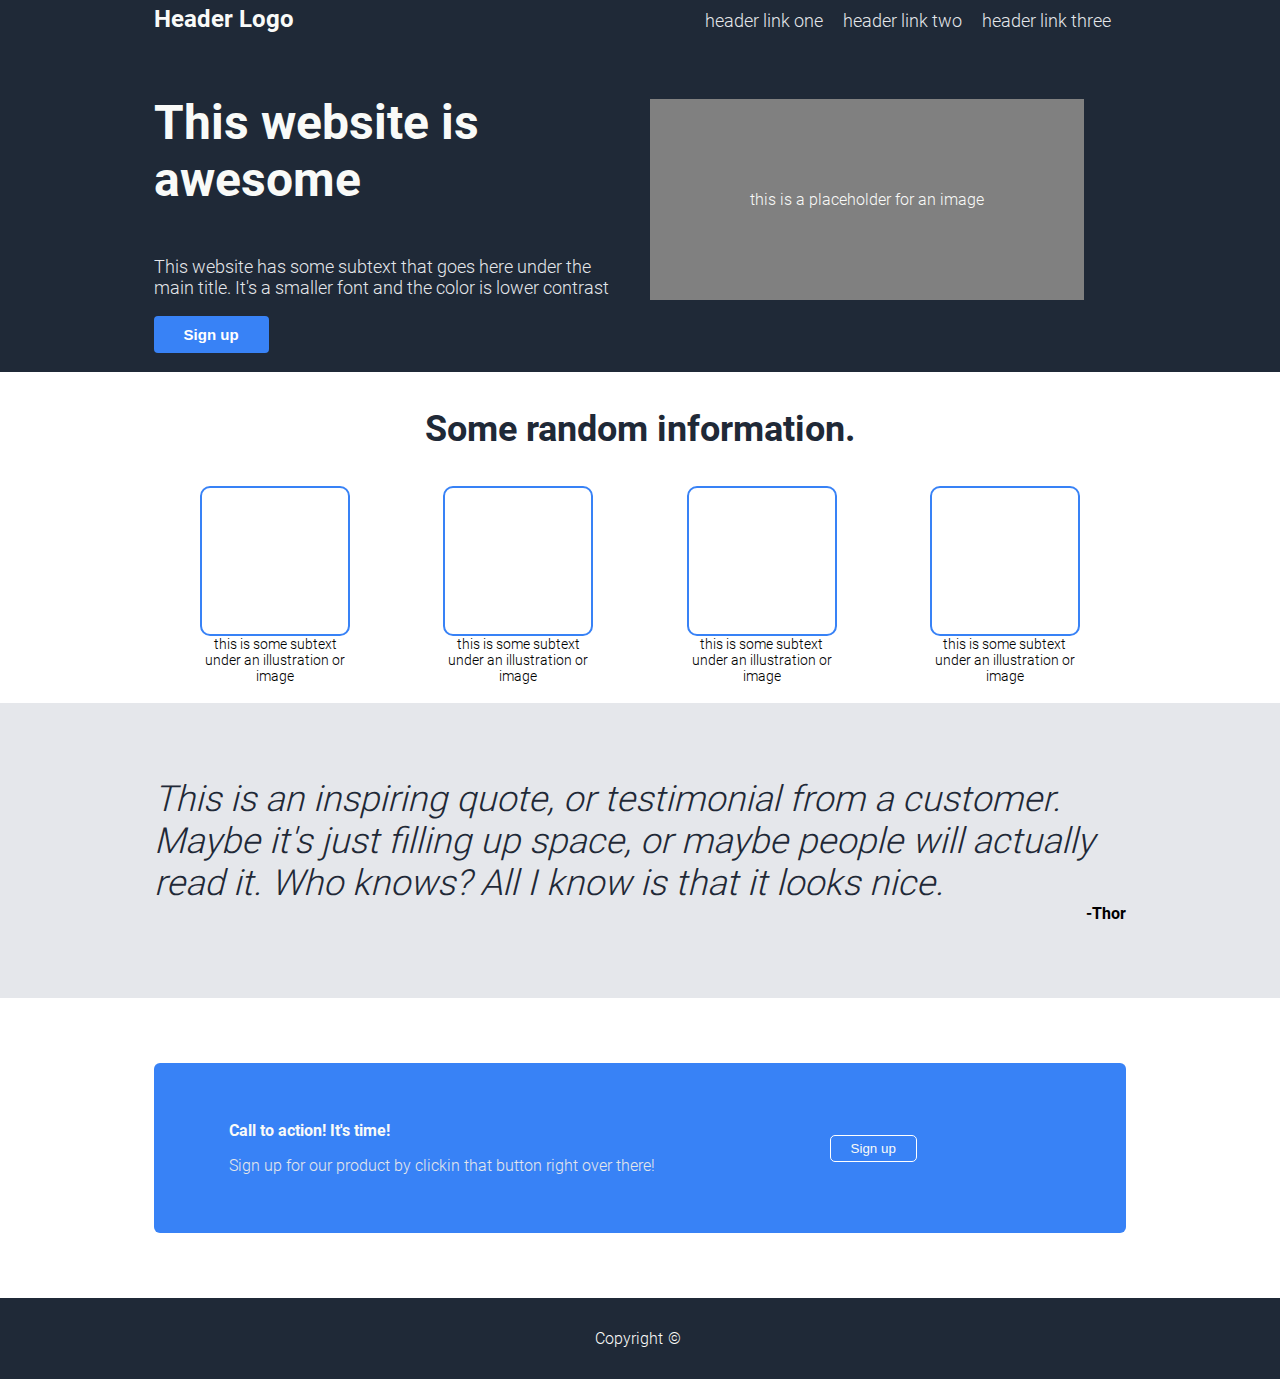
<file: index.html>
<!DOCTYPE html>
<html lang="en">
<head>
    <meta charset="UTF-8">
    <meta http-equiv="X-UA-Compatible" content="IE=edge">
    <meta name="viewport" content="width=device-width, initial-scale=1.0">
    <link rel="stylesheet" href="mycss.css">
    <title>Homepage</title>
</head>
<body>
    <main class="container">
        <section class="section hero"> <!-- top blue part-->
            <header>
                <nav class="navbar"> <!-- navigation bar-->
                    <a id="logo" href="index.html">Header Logo</a>
                    <ul class="nav-list">
                        <li><a id="nav-item" href="otherpage.html">header link one</a></li>
                        <li><a id="nav-item" href="otherpage.html">header link two</a></li>
                        <li><a id="nav-item" href="otherpage.html">header link three</a></li>
                    </ul>
                </nav>
            </header>
            <div class="container1">
                <div id="text-div"> <!--text div-->
                    <p class="maintext">This website is awesome</p>
                    <p class="subtext">This website has some subtext that goes here under the main title. 
                        It's a smaller font and the color is lower contrast
                    </p>
                    <a href="signup.html"><button class="sign-up">Sign up</button></a>
                </div>
                <div class="image-box">
                    <div id="image"> <!--grey background for image placeholder-->
                        <p>this is a placeholder for an image</p>
                    </div>
                </div>
            </div>  
            <br>
        </section>

        <section class="section random-info"> <!--white part with boxes-->
            <p id="info-heading">Some random information.</p>
            <div class="container2">
                <div class="buttons">
                    <button class="info-button"></button>
                    <figcaption>this is some subtext under an illustration or image</figcaption>
                </div>
                <div class="buttons">
                    <button class="info-button"></button>
                    <figcaption>this is some subtext under an illustration or image</figcaption>
                </div>
                <div class="buttons">
                    <button class="info-button"></button>
                    <figcaption>this is some subtext under an illustration or image</figcaption>
                </div>
                <div class="buttons">
                    <button class="info-button"></button>
                    <figcaption>this is some subtext under an illustration or image</figcaption>
                </div>
            </div>
            <br>
        </section>

        <section class="section quote-section"> <!--gray part with text-->
            <em>This is an inspiring quote, or testimonial from a customer. Maybe
                it's just filling up space, or maybe people will actually read it. Who
                knows? All I know is that it looks nice.
            </em>
            <br>
            <strong>-Thor</strong>
        </section>

        <section class="section call-to-action"> <!--call to action div-->
            <div class="bluebox">
                <div class="actiontext">
                    <p>Call to action! It's time!</p>
                    <p>Sign up for our product by clickin that button right over there!</p>
                </div>
                <div class="sign-up-btn">
                    <button>Sign up</button>
                </div>
            </div>
        </section>

    </main>

        <footer class="section footer"> <!--copyright div-->
            <p>Copyright</p>
            <p>&copy;</p>
        </footer>

</body>
</html>
</file>
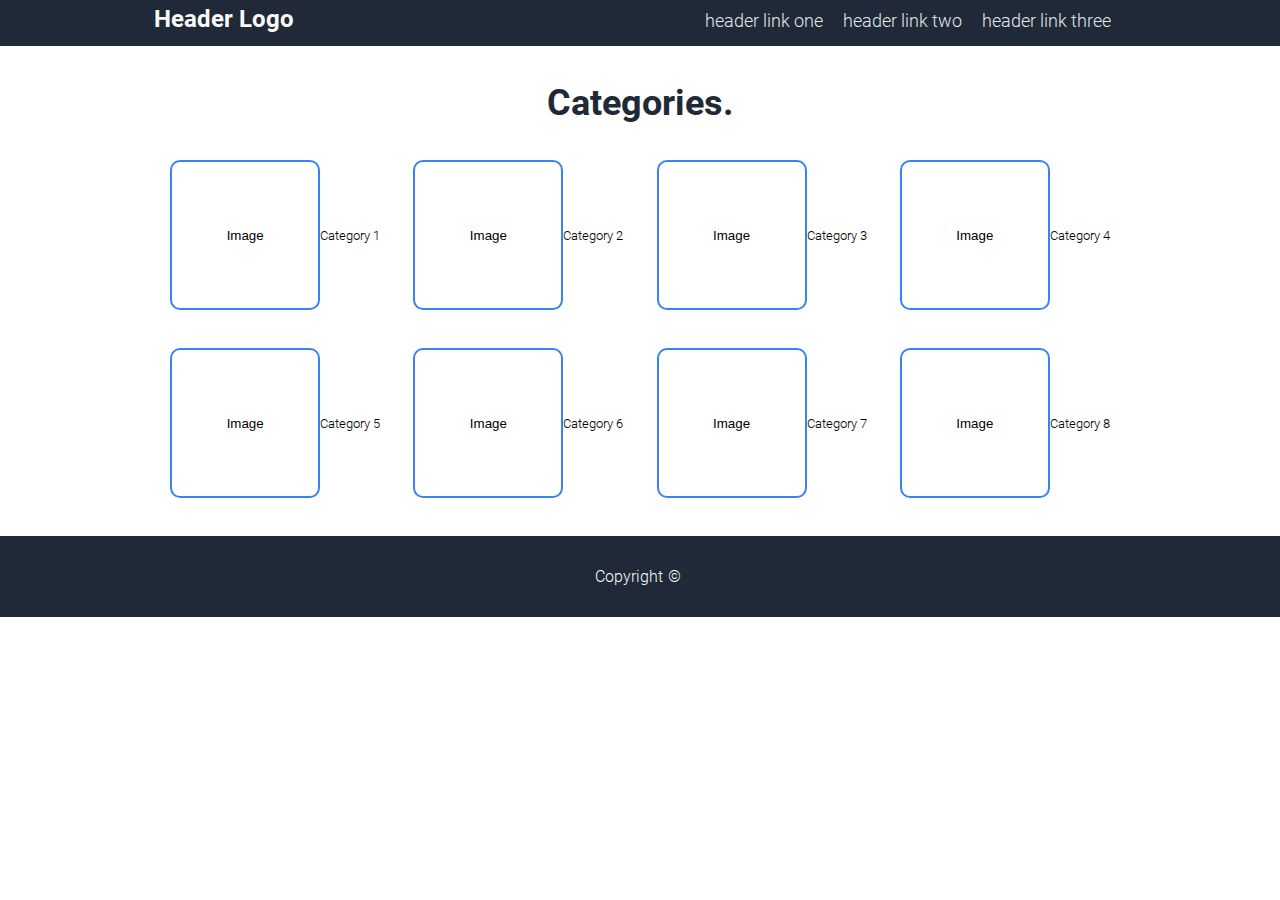
<file: otherpage.html>
<!DOCTYPE html>
<html lang="en">
    <head>
        <meta charset="UTF-8">
        <meta http-equiv="X-UA-Compatible" content="IE=edge">
        <meta name="viewport" content="width=device-width, initial-scale=1.0">
        <link rel="stylesheet" href="mycss.css">
        <title>Header Item</title>
    </head>
    <body>
        <header class="container">
            <div class="section hero"> <!-- top blue part-->
                <nav class="navbar"> <!-- navigation bar-->
                    <a id="logo" href="index.html">Header Logo</a>
                    <ul class="nav-list">
                        <li><a id="nav-item" href="otherpage.html">header link one</a></li>
                        <li><a id="nav-item" href="otherpage.html">header link two</a></li>
                        <li><a id="nav-item" href="otherpage.html">header link three</a></li>
                    </ul>
                </nav>
            </div>
        </header>

        <section class="section random-info"> <!--white part with boxes-->
            <p id="info-heading">Categories.</p>
            <div class="container2">
                <div class="buttons">
                    <button class="info-button">Image</button>
                    <small>Category 1</small>
                </div>
                <div class="buttons">
                    <button class="info-button">Image</button>
                    <small>Category 2</small>
                </div>
                <div class="buttons">
                    <button class="info-button">Image</button>
                    <small>Category 3</small>
                </div>
                <div class="buttons">
                    <button class="info-button">Image</button>
                    <small>Category 4</small>
                </div>
            </div>
            <br><br>
            <div class="container2">
                <div class="buttons">
                    <button class="info-button">Image</button>
                    <small>Category 5</small>
                </div>
                <div class="buttons">
                    <button class="info-button">Image</button>
                    <small>Category 6</small>
                </div>
                <div class="buttons">
                    <button class="info-button">Image</button>
                    <small>Category 7</small>
                </div>
                <div class="buttons">
                    <button class="info-button">Image</button>
                    <small>Category 8</small>
                </div>               
            </div>
        </section>
        <br><br>

        <footer class="section footer"> <!--copyright div-->
            <p>Copyright</p>
            <p>&copy;</p>
        </footer>
    </body>
</html>
</file>
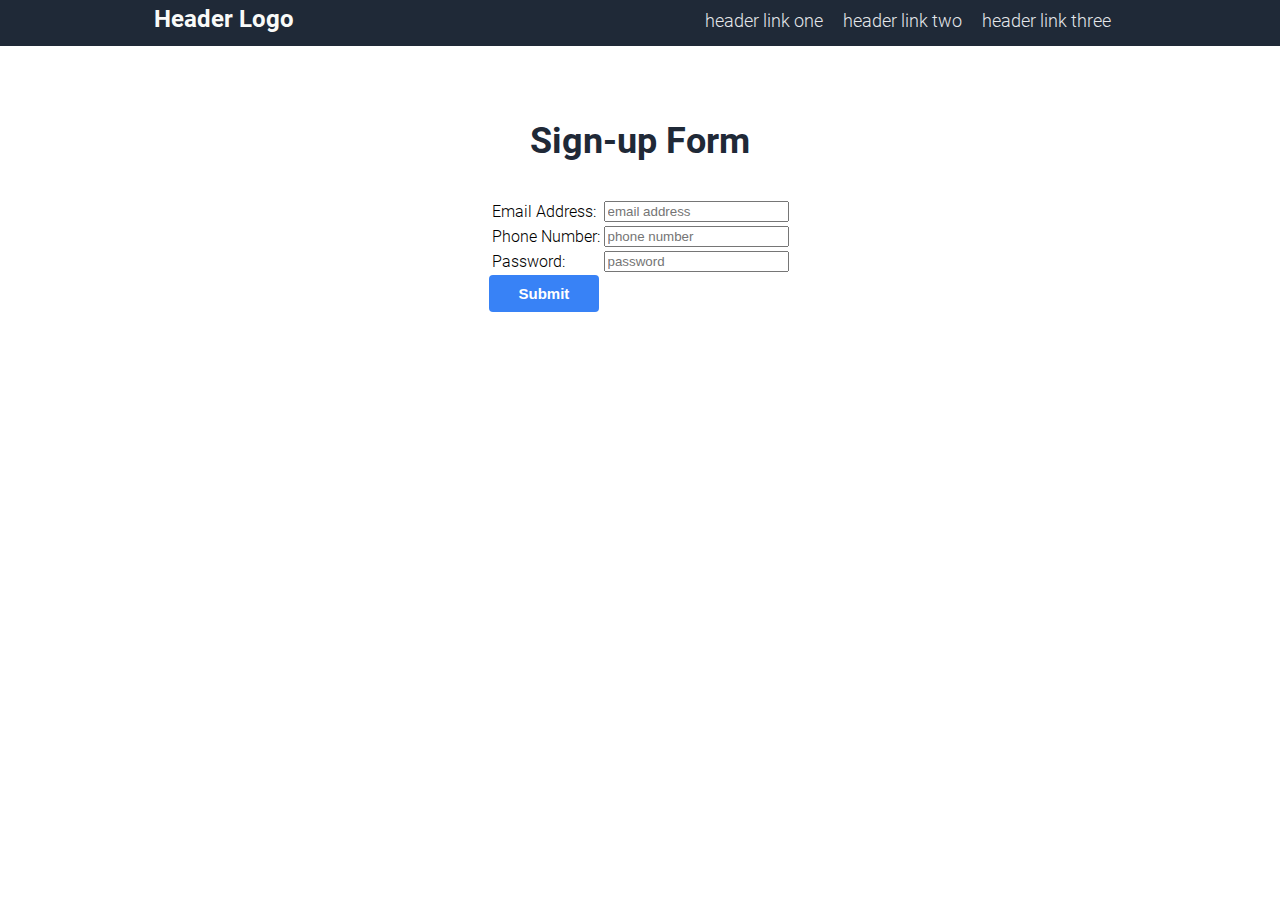
<file: signup.html>
<!DOCTYPE html>
<html lang="en">
<head>
    <meta charset="UTF-8">
    <meta http-equiv="X-UA-Compatible" content="IE=edge">
    <meta name="viewport" content="width=device-width, initial-scale=1.0">
    <link rel="stylesheet" href="mycss.css">
    <title>Sign Up</title>
</head>
<body>
    <body>
        <header class="container">
            <div class="section hero"> <!-- top blue part-->
                <nav class="navbar"> <!-- navigation bar-->
                    <a id="logo" href="index.html">Header Logo</a>
                    <ul class="nav-list">
                        <li><a id="nav-item" href="otherpage.html">header link one</a></li>
                        <li><a id="nav-item" href="otherpage.html">header link two</a></li>
                        <li><a id="nav-item" href="otherpage.html">header link three</a></li>
                    </ul>
                </nav>
            </div>
        </header>

        <br><br>

        <p id="info-heading">Sign-up Form</p>

        <section class="container-form">
            <form class="sign-up-form">
                <table>
                    <tr>
                        <td>Email Address: </td>
                        <td><input type="email" placeholder="email address"> </td>
                    </tr>
                    <tr>
                        <td>Phone Number: </td>
                        <td><input type="text" placeholder="phone number"> </td>
                    </tr>
                    <tr>
                        <td>Password: </td>
                        <td><input type="password" placeholder="password"> </td>
                    </tr>
                </table>
                <Button class="sign-up">Submit</Button>
            </form>
        </section>
</body>
</html>
</file>
<file: mycss.css>
@font-face {
    font-family: 'Roboto';
    src: url(roboto/Roboto-Medium.ttf);
    font-weight: normal;
}

@font-face {
    font-family: 'Roboto';
    src: url(roboto/Roboto-Light.ttf);
    font-weight: lighter;
}

@font-face {
    font-family: 'Roboto';
    src: url(roboto/Roboto-Bold.ttf);
    font-weight: bold;
}

body {
    font-family: 'Roboto' ;
    margin: 0;
}

.hero {
    background-color: #1F2937;
}

.random-info {
    background-color: white;
}

.quote-section {
    background-color: #E5E7EB;
    padding: 75px 0px 75px 0px;
}

.call-to-action {
    background-color: white;
}

.footer {
    background-color: #1F2937;
    padding: 15px 0px 15px 0px;
}

.container{
    display: flex;
    flex-direction: column;
}

.section {
    justify-content: center;
    padding-left: 12%;
    padding-right: 12%;
}

.navbar {
    overflow: hidden;
    padding-top: 5px;
   }

.nav-list {
    float: right;
    list-style: none;
    margin: 0;
    padding-top: 5px;
    padding-bottom: 15px;
    display: flex;
    align-items: center;
    white-space: nowrap;
}

#logo {
    font-size: 24px;
    color: #f9faf8;
    font-weight: bold;
    float: left;
    text-decoration: none;
}

.nav-list li {
    flex: 1;
    text-align: center;
    display: flex;
    padding-left: 5px;
    padding-right: 15px;
}

#nav-item {
    display: block;
    flex-basis: 100%;
    width: 100%;
    font-size: 18px;
    color: #E5E7EB;
    font-weight: lighter;
    text-decoration: none;
}

#nav-item:hover{
    color: #3882f6;
}


.container1 {
    display: flex;
    width: 100%;
    margin: 0;
}

.container1 #text-div {
    width: 50%;
    padding-right: 20px;
}

.maintext {
    font-weight: bold;
    color: #f9faf8;
    font-size: 48px;
}

.subtext {
    font-size: 18px;
    color: #E5E7EB;
    font-weight: normal;
    
}

.sign-up {
    background-color: #3882f6;
    font-size: 15px;
    font-weight: bold;
    border: none;
    color: white;
    border-radius: 4px;
    padding: 10px 30px 10px 30px;
}

.image-box {
    display: flex;
    width: 50%;
    align-items: center;
}

#image { 
    background-color: gray;
    padding: 75px 100px 75px 100px;
    margin: 0;
    align-items: center;
    
}

#image p{
    color: #f9faf8;
}

#info-heading {
    font-size: 36px;
    font-weight: bold;
    color: #1F2937;
    text-align: center;
}

.container2 {
    display: flex;
    align-items: center;
}

.buttons {
    flex-basis: 100%;
    align-items: center;
    display: flex;
    flex-wrap: wrap;
    justify-content: center;
}

.info-button {
    border-color: #3882f6;
    border-radius: 10px;
    background-color: white;
    height: 150px;
    width: 150px;
    border-style: solid;
}

.buttons figcaption {
    width: 150px;
    font-size: 14px;
    text-align: center;
}

.quote-section em {
    font-size: 36px;
    color: #1F2937;
    font-weight: lighter;
}

.quote-section strong {
    float: right;
}

.bluebox {
    background-color: #3882f6;
    border-radius: 6px;
    height: 150px;
    padding: 10px 75px 10px 75px;
    margin-top: 65px;
    margin-bottom: 65px;
    display: flex;
    align-items: center;
}

.actiontext p:first-child{
    color: #f9faf8;
    font-weight: bold;
}

.actiontext p:last-child {
    color: #E5E7EB;
    font-weight: lighter;
}

.sign-up-btn button {
    background-color: #3882f6;
    border: 1.5px solid white;
    border-radius: 5px;
    color: #f9faf8;
    padding: 5px 20px 5px 20px;
    align-self: center;
    margin-left: 175px;
}

.footer {
    display: flex;
}

.footer p {
    color: #f9faf8;
    font-weight: normal;
    text-align: center;
    padding-right: 5px;
}

.container-form{
    display: flex;
    align-items: center;
    justify-content: center;
}
</file>
